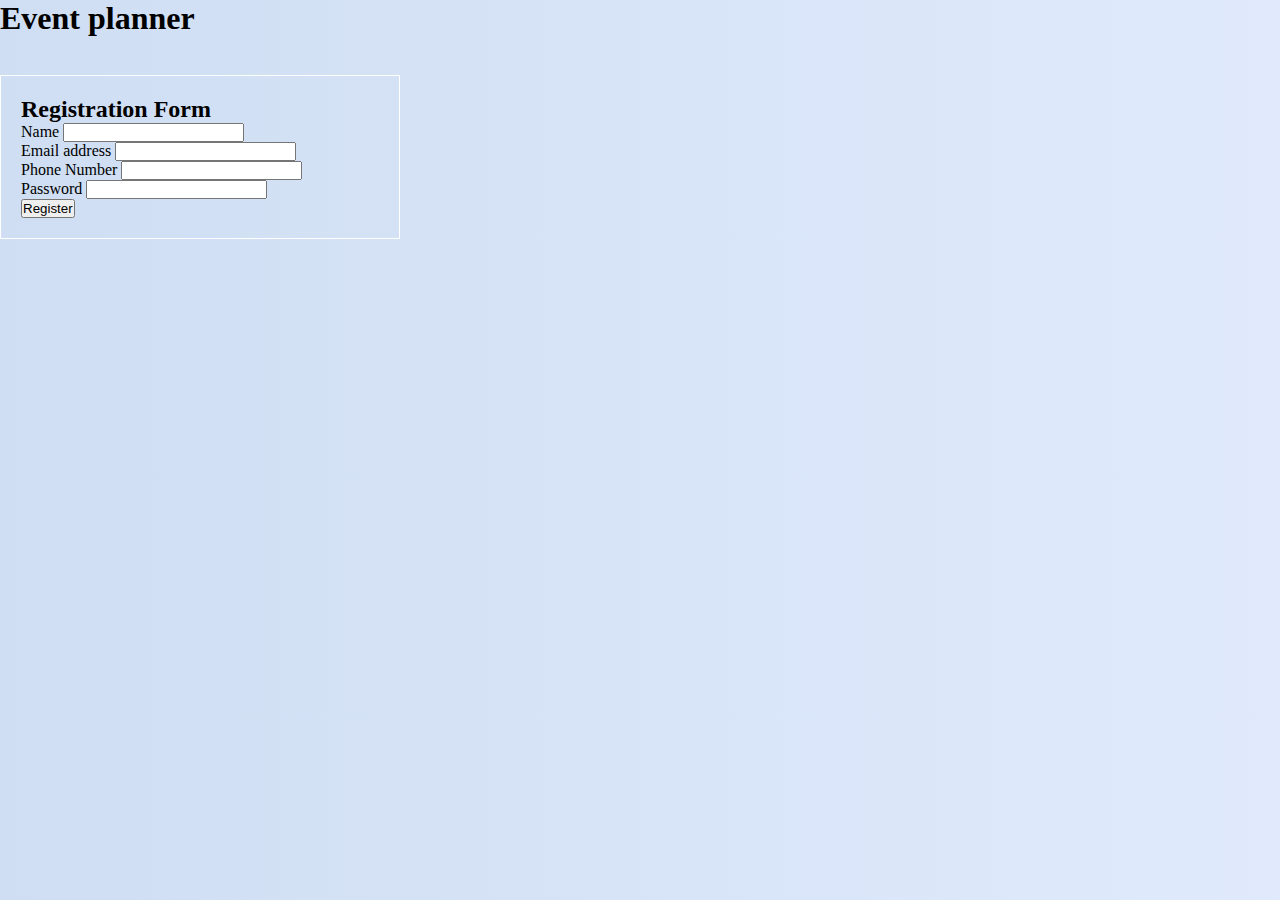
<file: index.html>
<!DOCTYPE html>
<html lang="en">


<head>
    <meta charset="UTF-8">
    <meta http-equiv="X-UA-Compatible" content="IE=edge">
    <meta name="viewport" content="width=device-width, initial-scale=1.0">
    <title>Event Planner</title>
    <link href="https://cdn.jsdelivr.net/npm/bootstrap@5.2.3/dist/css/bootstrap.min.css" rel="stylesheet"
        integrity="sha384-rbsA2VBKQhggwzxH7pPCaAqO46MgnOM80zW1RWuH61DGLwZJEdK2Kadq2F9CUG65" crossorigin="anonymous">
    <link rel="stylesheet" href="./css/index.css">
</head>


<body>
    <h1 class="text-center mt-5">Event planner</h1>
    <div class="container">
        <h2>Registration Form</h2>
        <form id="rgForm" name="RegForm" method="POST">

            <div class="form-group">
                <label for="name">Name</label>
                <input type="text" class="form-control" id="inputName" name="name">
            </div>

            <div class="form-group">
                <label for="email">Email address</label>
                <input type="email" class="form-control" id="inputEmail" aria-describedby="emailHelp" name="email">
            </div>

            <div class="form-group">
                <label for="phoneno">Phone Number</label>
                <input type="text" class="form-control" id="inputPhoneno" name="phoneno">
            </div>

            <div class="form-group">
                <label for="password">Password</label>
                <input type="password" class="form-control" id="inputPassword" name="password">
            </div>
            <button type="submit" class="btn btn-primary mt-3" value="send" name="submit">Register</button>
        </form>
    </div>


    <script src="https://cdn.jsdelivr.net/npm/bootstrap@5.2.3/dist/js/bootstrap.bundle.min.js"
        integrity="sha384-kenU1KFdBIe4zVF0s0G1M5b4hcpxyD9F7jL+jjXkk+Q2h455rYXK/7HAuoJl+0I4"
        crossorigin="anonymous"></script>
    <script src="./javascript/index.js"></script>

</html>
</file>
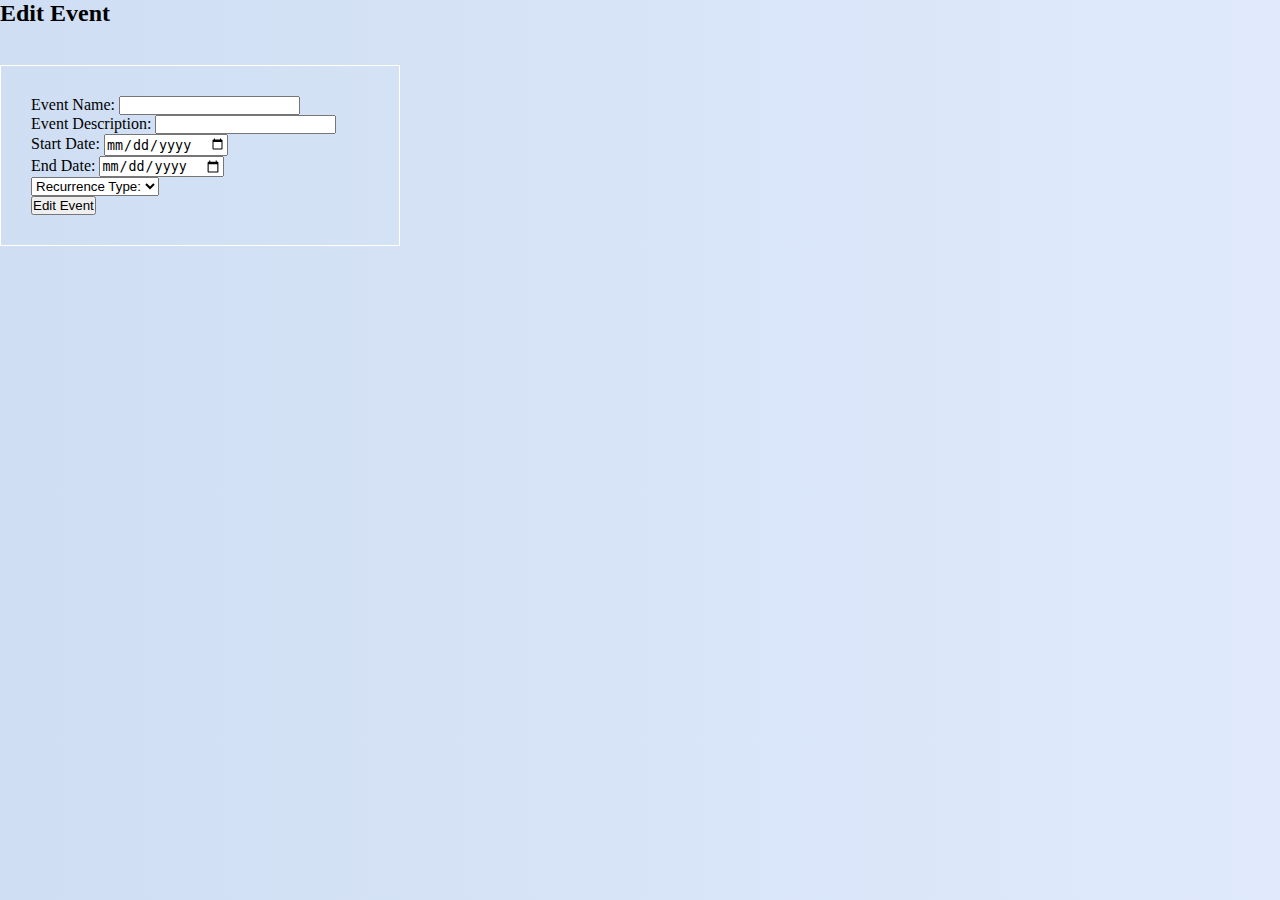
<file: editEvent.html>
<!DOCTYPE html>
<html lang="en">

<head>
    <meta charset="UTF-8">
    <meta http-equiv="X-UA-Compatible" content="IE=edge">
    <meta name="viewport" content="width=device-width, initial-scale=1.0">
    <title>Document</title>
    <link href="https://cdn.jsdelivr.net/npm/bootstrap@5.2.3/dist/css/bootstrap.min.css" rel="stylesheet"
        integrity="sha384-rbsA2VBKQhggwzxH7pPCaAqO46MgnOM80zW1RWuH61DGLwZJEdK2Kadq2F9CUG65" crossorigin="anonymous">
    <link rel="stylesheet" href="./css/newevent.css">
</head>

<body>
    <h2 class="text-center mt-3">
       Edit  Event
    </h2>
    
    <div class="container editEvent">
        <form id="newEventForm" name="newEventForm" method="POST">

            <div class="form-group">
                <label for="event-name">Event Name:</label>
                <input type="text" class="form-control" id="event-name" name="event-name">
            </div>

            <div class="form-group">
                <label for="event-description">Event Description:</label>
                <input type="text" class="form-control" id="inputDescription" aria-describedby="emailHelp" name="email">
            </div>

            <div class="form-group">
                <label for="event-start">Start Date:</label>
                <input type="date" class="form-control" id="inputStart" name="event-start">
            </div>

            <div class="form-group">
                <label for="event-end">End Date:</label>
                <input type="date" class="form-control" id="inputEnd" name="event-end">
            </div>

            <div class="form-group mt-3">
                <select class="form-select form-select-sm" aria-label=".form-select-sm example" id="recurrenceType">
                    <option selected value="0">Recurrence Type:</option>
                    <option value="Single">Single</option>
                    <option value="Daily">Daily</option>
                    <option value="Weekly">Weekly</option>
                    <option value="Monthly">Monthly</option>
                    <option value="Yearly">Yearly</option>
                </select>
            </div>

            <button type="submit" class="btn btn-primary mt-3" value="send" name="submit" onclick="edit()">Edit
                Event</button>
        </form>

    </div>

    <script src="https://cdn.jsdelivr.net/npm/bootstrap@5.2.3/dist/js/bootstrap.bundle.min.js"
        integrity="sha384-kenU1KFdBIe4zVF0s0G1M5b4hcpxyD9F7jL+jjXkk+Q2h455rYXK/7HAuoJl+0I4"
        crossorigin="anonymous"></script>
    <script src="https://code.jquery.com/jquery-3.6.1.js"
        integrity="sha256-3zlB5s2uwoUzrXK3BT7AX3FyvojsraNFxCc2vC/7pNI=" crossorigin="anonymous"></script>
    <script src="./javascript/editEvent.js"></script>

</body>

</html>
</file>
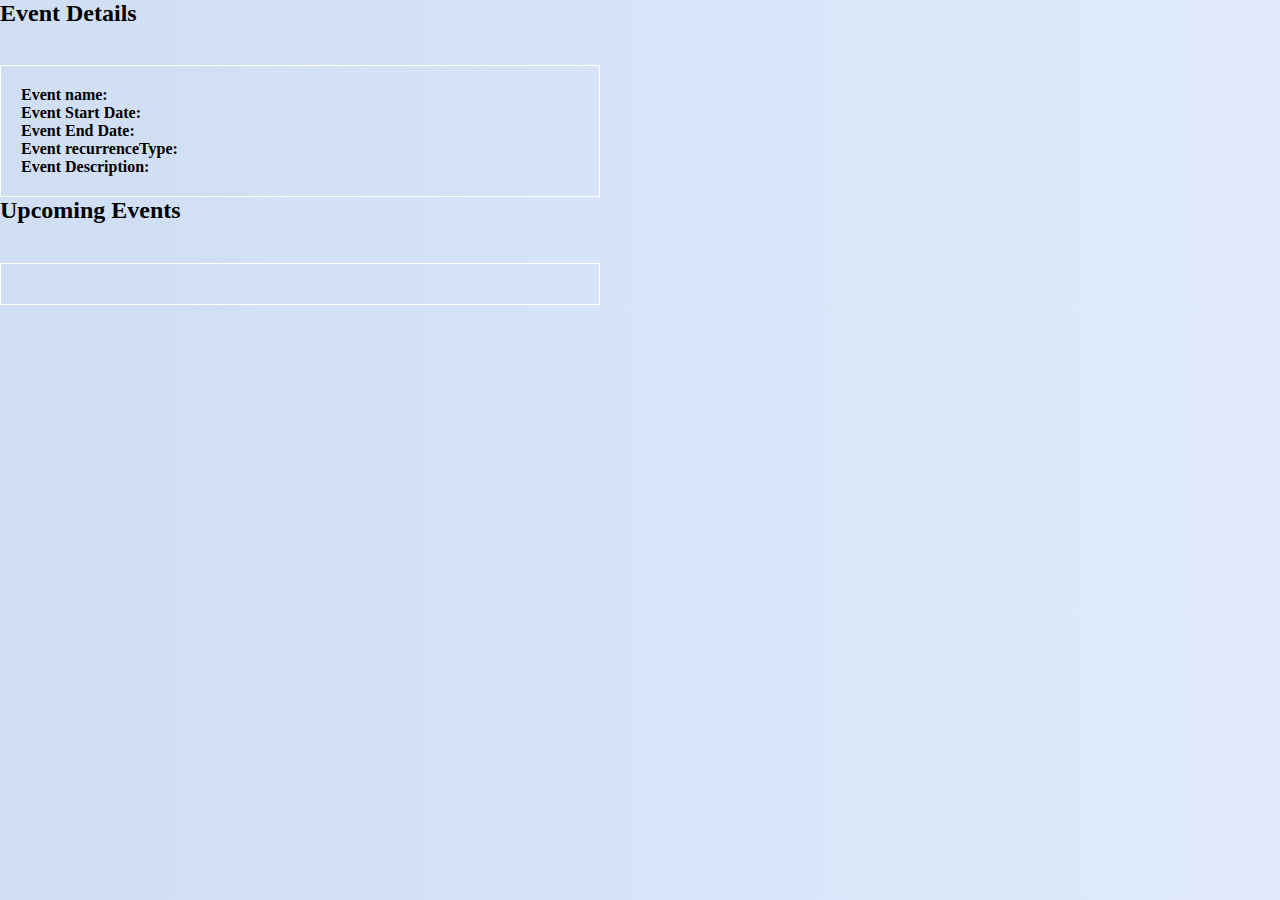
<file: eventdetails.html>
<!DOCTYPE html>
<html lang="en">

<head>
    <meta charset="UTF-8">
    <meta http-equiv="X-UA-Compatible" content="IE=edge">
    <meta name="viewport" content="width=device-width, initial-scale=1.0">
    <title>Document</title>
    <link href="https://cdn.jsdelivr.net/npm/bootstrap@5.2.3/dist/css/bootstrap.min.css" rel="stylesheet"
        integrity="sha384-rbsA2VBKQhggwzxH7pPCaAqO46MgnOM80zW1RWuH61DGLwZJEdK2Kadq2F9CUG65" crossorigin="anonymous">
    <link rel="stylesheet" href="./css/eventdetails.css">
</head>


<body>
    <h2 class="text-center mt-5"> Event Details</h2>
    <div class="container">
        <h4>Event name:</h4>
        <p id="eventName"></p>
        <h4>Event Start Date:</h4>
        <p id="eventStartDate"></p>
        <h4>Event End Date:</h4>
        <p id="eventEndDate"></p>
        <h4>Event recurrenceType:</h4>
        <p id="eventrecurrenceType"></p>
        <h4>Event Description:</h4>
        <p id="eventDescription"></p>
    </div>
    <h2 class="text-center mt-5">Upcoming Events </h2>
    <div class="container" id="fiveDetails">

    </div>
    <script src="./javascript/eventdetails.js"></script>
</body>

</html>
</file>
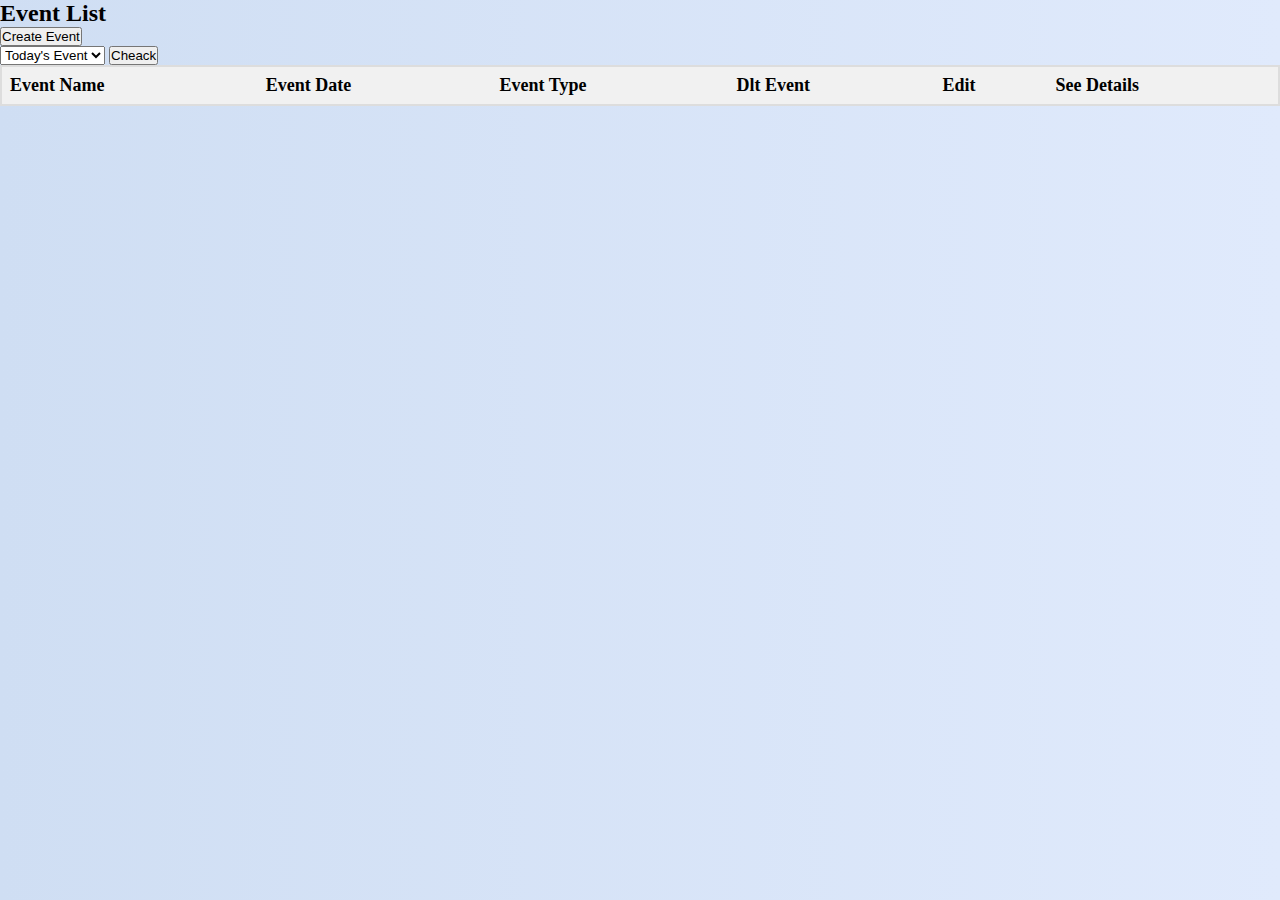
<file: eventlist.html>
<!DOCTYPE html>
<html lang="en">

<head>
    <meta charset="UTF-8">
    <meta http-equiv="X-UA-Compatible" content="IE=edge">
    <meta name="viewport" content="width=device-width, initial-scale=1.0">
    <title>Document</title>
    <link href="https://cdn.jsdelivr.net/npm/bootstrap@5.2.3/dist/css/bootstrap.min.css" rel="stylesheet"
        integrity="sha384-rbsA2VBKQhggwzxH7pPCaAqO46MgnOM80zW1RWuH61DGLwZJEdK2Kadq2F9CUG65" crossorigin="anonymous">
    <link rel="stylesheet" href="./css/eventlist.css">
</head>


<body>
    <h2 class="text-center mt-3">Event List</h2>

    <div class="container">
        <div class="text-center">
            <button class="btn btn-primary w-25  mb-3" onclick="newEvent()">Create Event</button>
        </div>

        <div class="d-flex">
            <select class="form-select mb-3 " aria-label="Default select example" id="timeLine">
                <option selected value="today">Today's Event</option>
                <option value="thisWeek">This Week</option>
                <option value="thisMonth">This Month</option>
                <option value="thisYear">This Year</option>
            </select>
            <button class="btn btn-primary my-2" onclick="myFunction()">Cheack</button>
        </div>

        <table id="myTable">
            <thead>

                <tr class="header">
                    <th>Event Name</th>
                    <th>Event Date</th>
                    <th>Event Type</th>
                    <th>Dlt Event</th>
                    <th>Edit</th>
                    <th>See Details</th>
                </tr>
            </thead>
            <tbody> </tbody>
            <tfoot>

            </tfoot>
        </table>
    </div>


    <script src="https://cdn.jsdelivr.net/npm/bootstrap@5.2.3/dist/js/bootstrap.bundle.min.js"
        integrity="sha384-kenU1KFdBIe4zVF0s0G1M5b4hcpxyD9F7jL+jjXkk+Q2h455rYXK/7HAuoJl+0I4"
        crossorigin="anonymous"></script>
    <script src="https://code.jquery.com/jquery-3.6.1.js"
        integrity="sha256-3zlB5s2uwoUzrXK3BT7AX3FyvojsraNFxCc2vC/7pNI=" crossorigin="anonymous"></script>
    <script src="./javascript/eventlist.js"></script>

</body>
</html>
</file>
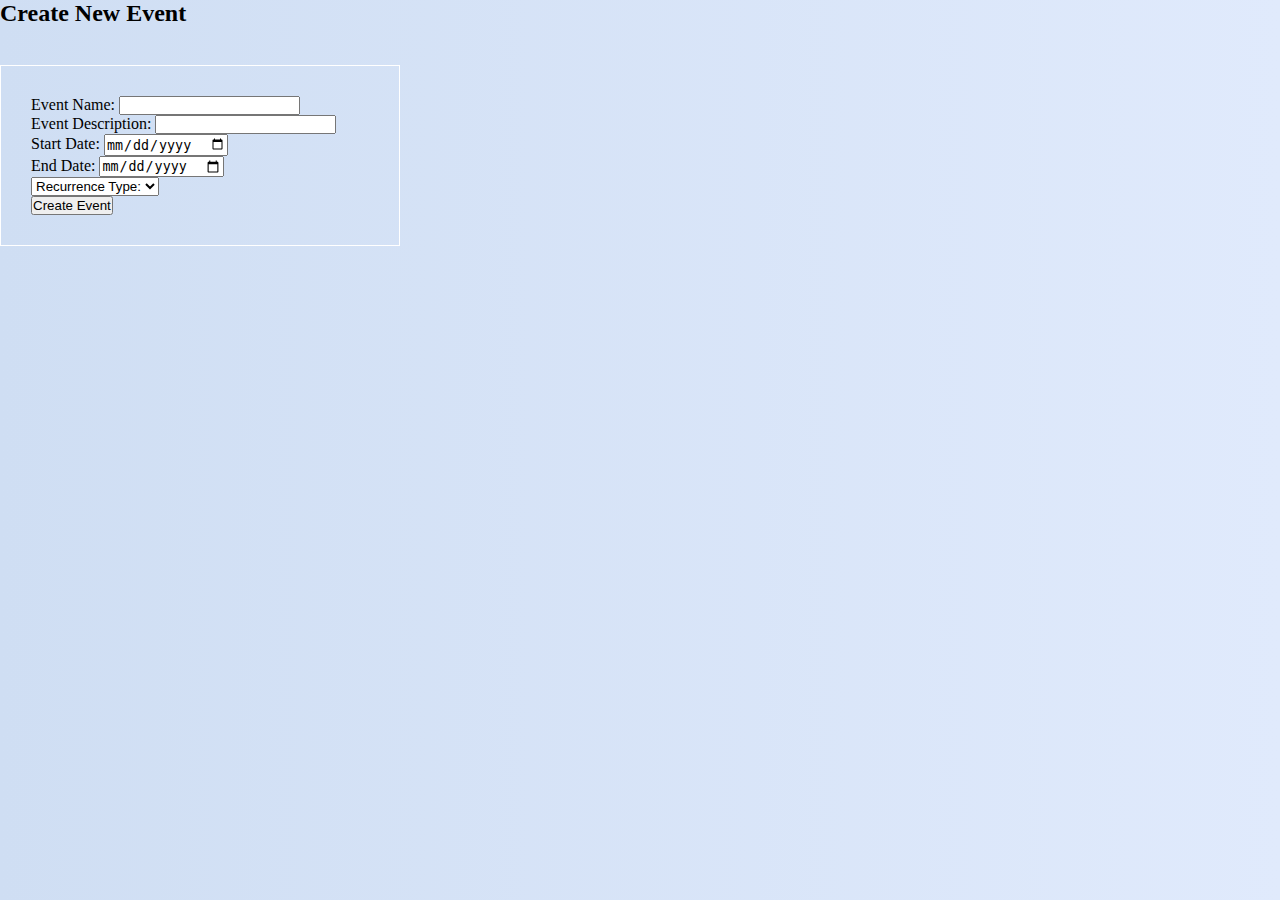
<file: newevent.html>
<!DOCTYPE html>
<html lang="en">

<head>
    <meta charset="UTF-8">
    <meta http-equiv="X-UA-Compatible" content="IE=edge">
    <meta name="viewport" content="width=device-width, initial-scale=1.0">
    <title>Document</title>
    <link href="https://cdn.jsdelivr.net/npm/bootstrap@5.2.3/dist/css/bootstrap.min.css" rel="stylesheet"
        integrity="sha384-rbsA2VBKQhggwzxH7pPCaAqO46MgnOM80zW1RWuH61DGLwZJEdK2Kadq2F9CUG65" crossorigin="anonymous">
    <link rel="stylesheet" href="./css/newevent.css">

</head>

<body>
    <h2 class="text-center mt-3">
        Create New Event
    </h2>
    <div class="container">
        <form id="newEventForm" name="newEventForm" method="POST">

            <div class="form-group">
                <label for="event-name">Event Name:</label>
                <input type="text" class="form-control" id="event-name" name="event-name">
            </div>

            <div class="form-group">
                <label for="event-description">Event Description:</label>
                <input type="text" class="form-control" id="inputDescription" aria-describedby="emailHelp" name="email">
            </div>

            <div class="form-group">
                <label for="event-start">Start Date:</label>
                <input type="date" class="form-control" id="inputStart" name="event-start">
            </div>

            <div class="form-group">
                <label for="event-end">End Date:</label>
                <input type="date" class="form-control" id="inputEnd" name="event-end">
            </div>

            <div class="form-group mt-3">
                <select class="form-select form-select-sm" aria-label=".form-select-sm example" id="recurrenceType">
                    <option selected value="0">Recurrence Type:</option>
                    <option value="Single">Single</option>
                    <option value="Daily">Daily</option>
                    <option value="Weekly">Weekly</option>
                    <option value="Monthly">Monthly</option>
                    <option value="Yearly">Yearly</option>
                </select>
            </div>

            <button type="submit" class="btn btn-primary mt-3" value="send" name="submit">Create
                Event</button>
        </form>

    </div>

    <script src="https://cdn.jsdelivr.net/npm/bootstrap@5.2.3/dist/js/bootstrap.bundle.min.js"
        integrity="sha384-kenU1KFdBIe4zVF0s0G1M5b4hcpxyD9F7jL+jjXkk+Q2h455rYXK/7HAuoJl+0I4"
        crossorigin="anonymous"></script>
    <script src="https://code.jquery.com/jquery-3.6.1.js"
        integrity="sha256-3zlB5s2uwoUzrXK3BT7AX3FyvojsraNFxCc2vC/7pNI=" crossorigin="anonymous"></script>
    <script src="./javascript/newevent.js"></script>

</body>

</html>
</file>
<file: css/index.css>
* {
    margin: 0px;
    padding: 0px;
    box-sizing: border-box;
}


.container {
    margin-top: 3%;
    width: 400px;
    border: ridge 1.5px white;
    padding: 20px;
}


body {
    background: #E0EAFC;
    background: -webkit-linear-gradient(to right, #CFDEF3, #E0EAFC);
    background: linear-gradient(to right, #CFDEF3, #E0EAFC);
}
</file>
<file: css/newevent.css>
* {
    margin: 0px;
    padding: 0px;
    box-sizing: border-box;
}

.container {
    margin-top: 3%;
    width: 400px;
    border: ridge 1.5px white;
    padding: 30px;
}

body {
    background: #E0EAFC;
    background: -webkit-linear-gradient(to right, #CFDEF3, #E0EAFC);
    background: linear-gradient(to right, #CFDEF3, #E0EAFC);
}

.form-control{
max-width: 500px;
}
</file>
<file: css/eventdetails.css>
* {
    margin: 0px;
    padding: 0px;
    box-sizing: border-box;
}

.container {
    margin-top: 3%;
    max-width: 600px;
    border: ridge 1.5px white;
    padding: 20px;
}

body {
    background: #E0EAFC;
    background: -webkit-linear-gradient(to right, #CFDEF3, #E0EAFC);
    background: linear-gradient(to right, #CFDEF3, #E0EAFC);
}

#fiveDetails{
width:300 px;
}
</file>
<file: css/eventlist.css>
* {
  margin: 0px;
  padding: 0px;
  box-sizing: border-box;
}

body {
  background: #E0EAFC;
  background: -webkit-linear-gradient(to right, #CFDEF3, #E0EAFC);
  background: linear-gradient(to right, #CFDEF3, #E0EAFC);
}

#myInput {
  background-image: url('/css/searchicon.png');
  background-position: 10px 12px;
  background-repeat: no-repeat;
  width: 100%;
  font-size: 16px;
  padding: 12px 20px 12px 40px;
  border: 1px solid #ddd;
  margin-bottom: 12px;
}

#myTable {
  border-collapse: collapse;
  width: 100%;
  border: 2px solid #ddd;
  font-size: 18px;
}

#myTable th,
#myTable td {
  text-align: left;
  padding: 8px;
}

#myTable tr {

  border-bottom: 1px solid #ddd;
}

#myTable tr.header,
#myTable tr:hover {

  background-color: #f1f1f1;
}

@media (max-width:480px) {
  .container {
    width: 400PX;
  }

  #myTable {
    font-size: 12px;
  }
}
</file>
